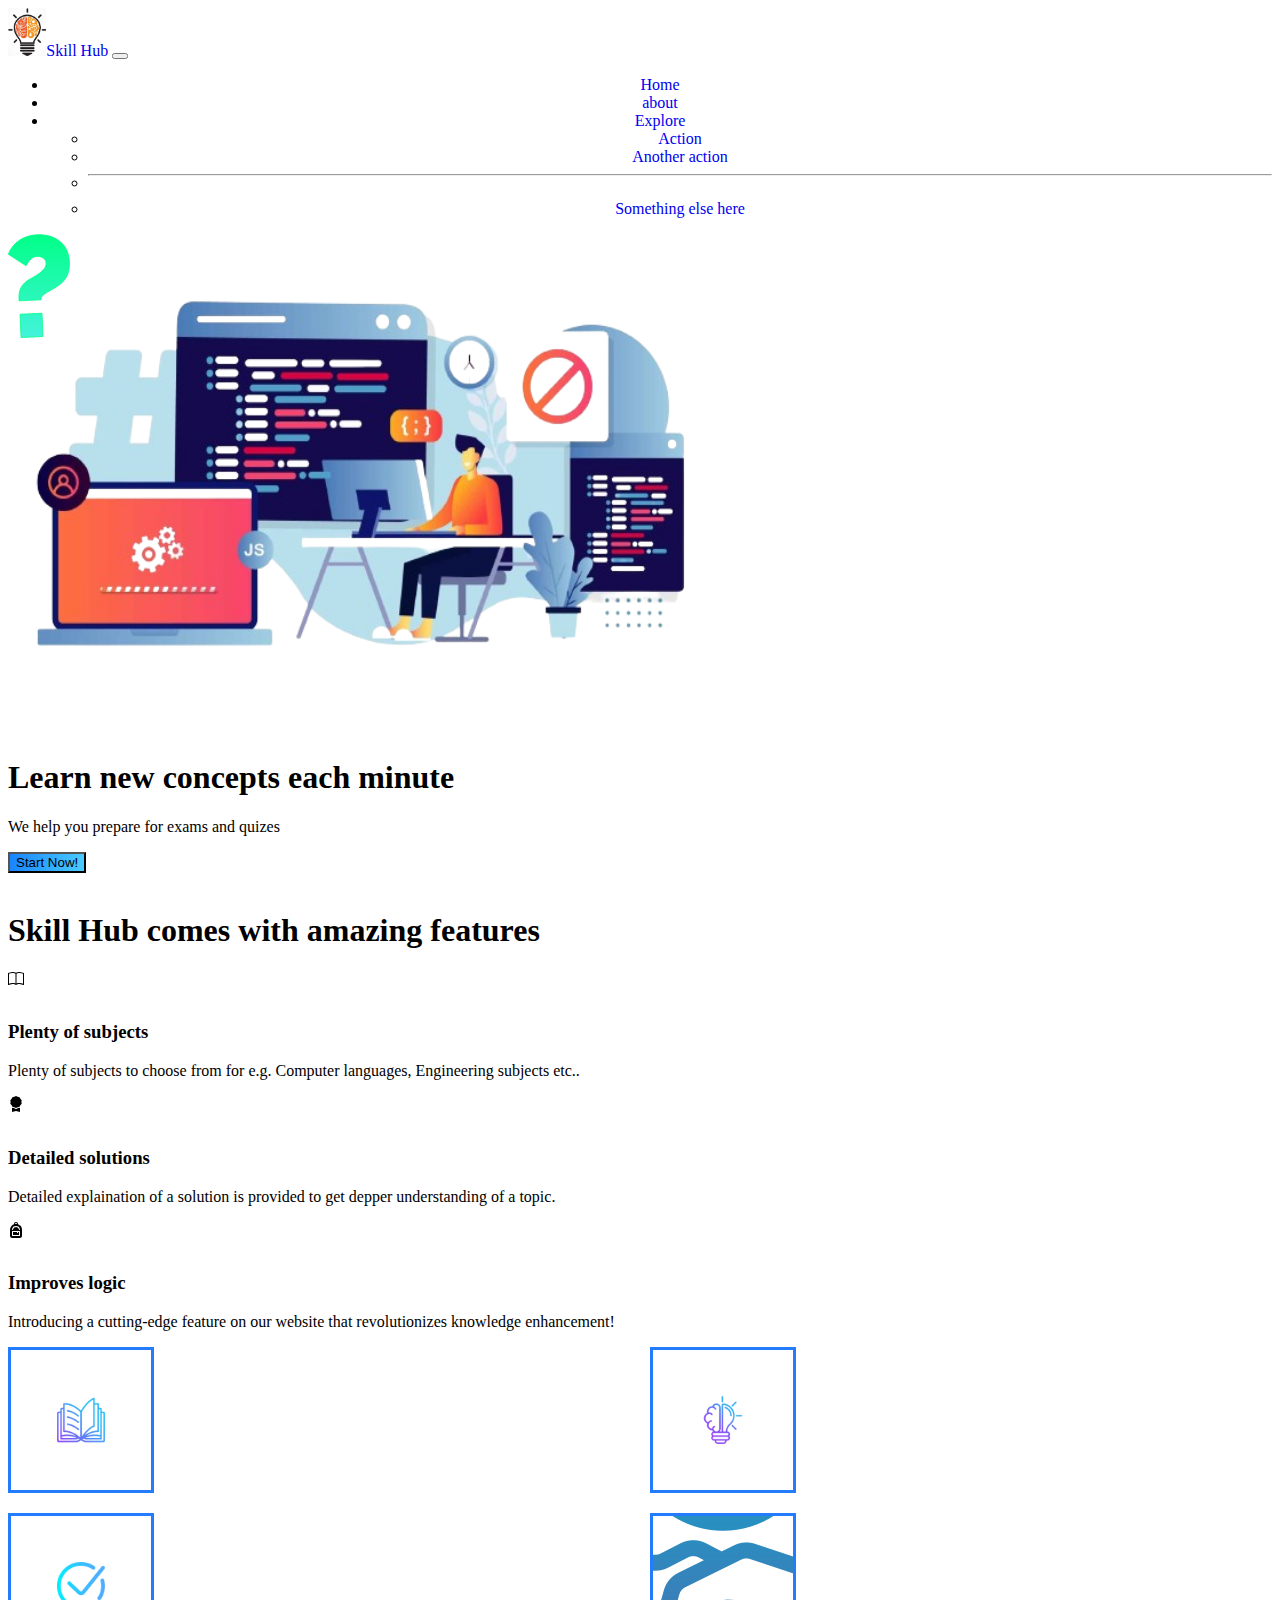
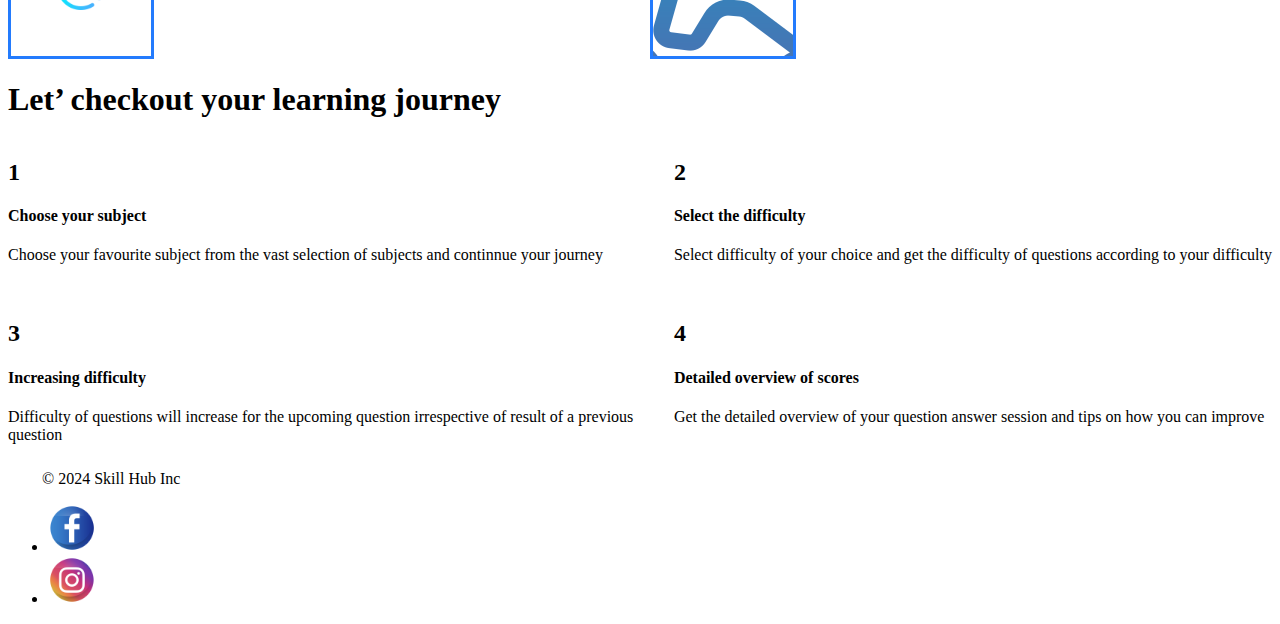
<file: index.html>
<!DOCTYPE html>
<html lang="en">

<head>
  <meta charset="UTF-8">
  <meta name="viewport" content="width=device-width, initial-scale=1.0">
  <title>Skill Hub</title>
  <link rel="stylesheet" href="./style.css">
  <link href="https://cdn.jsdelivr.net/npm/bootstrap@5.3.2/dist/css/bootstrap.min.css" rel="stylesheet"
    integrity="sha384-T3c6CoIi6uLrA9TneNEoa7RxnatzjcDSCmG1MXxSR1GAsXEV/Dwwykc2MPK8M2HN" crossorigin="anonymous">
  <script src="https://cdn.jsdelivr.net/npm/bootstrap@5.3.2/dist/js/bootstrap.bundle.min.js"
    integrity="sha384-C6RzsynM9kWDrMNeT87bh95OGNyZPhcTNXj1NW7RuBCsyN/o0jlpcV8Qyq46cDfL"
    crossorigin="anonymous"></script>
  <link rel="stylesheet" href="./style2.css">
</head>
<body>
  <div class="menu">
    <nav class="navbar navbar-expand-lg">
      <div class="container-fluid">
        <a class="navbar-brand" href="./index.html"> <img src="./images/logo.jpeg" alt="logo" id="logo">Skill Hub</a>
        <button class="navbar-toggler" type="button" data-bs-toggle="collapse" data-bs-target="#navbarSupportedContent"
          aria-controls="navbarSupportedContent" aria-expanded="false" aria-label="Toggle navigation">
          <span class="navbar-toggler-icon"></span>
        </button>
        <div class="collapse navbar-collapse " id="navbarSupportedContent">
          <ul class="navbar-nav me-auto mb-2 mb-lg-0">
            <li class="nav-item">
              <a class="nav-link active" aria-current="page" href="#">Home</a>
            </li>
            <li class="nav-item">
              <a class="nav-link" href="#">about</a>
            </li>
            <li class="nav-item dropdown">
              <a class="nav-link dropdown-toggle" href="#" role="button" data-bs-toggle="dropdown"
                aria-expanded="false">
                Explore
              </a>
              <ul class="dropdown-menu">
                <li><a class="dropdown-item" href="#">Action</a></li>
                <li><a class="dropdown-item" href="#">Another action</a></li>
                <li>
                  <hr class="dropdown-divider">
                </li>
                <li><a class="dropdown-item" href="#">Something else here</a></li>
              </ul>
            </li>
        </div>
      </div>
    </nav>
  </div>
  <div class="hero">
    <div class="container col-xxl-12 px-4 py-5">
      <div class="row flex-lg-row-reverse align-items-center g-5 py-5 m-auto" id="box">
        <div class="col-10 col-sm-8 col-lg-6">
          <div id="svl">
            <svg xmlns="http://www.w3.org/2000/svg" width="62" height="104" viewbox="0 0 62 104" fill="none">
              <path
                d="M13.0428 103.487L12.0366 80.2435L34.0041 79.2932L35.01 102.537L13.0428 103.487ZM11.0283 66.7987C10.9415 64.8139 10.9501 62.8503 11.058 60.9051C11.1621 58.9614 11.5534 57.0979 12.2349 55.3153C12.9149 53.5361 13.9755 51.8103 15.4176 50.139C16.8597 48.4664 18.8296 46.9155 21.3225 45.4805C22.337 44.8698 23.7928 44.0509 25.6884 43.0215C27.5839 41.993 29.472 40.7751 31.3527 39.3666C33.2307 37.9629 34.8452 36.4006 36.1907 34.6847C37.5362 32.9714 38.1668 31.1228 38.08 29.1381C37.9858 26.9651 37.0616 25.275 35.3046 24.0759C33.5503 22.8728 31.5373 22.3216 29.2701 22.4182C27.569 22.4925 26.1168 22.8889 24.92 23.6013C23.7185 24.3161 22.6915 25.1674 21.8354 26.1474C20.9779 27.1322 20.2643 28.1334 19.6931 29.153C19.1207 30.1714 18.5682 31.025 18.0292 31.7101L0.35376 20.2625C2.56003 14.3939 6.23842 9.73783 11.391 6.29611C16.5428 2.85677 22.5217 0.98737 29.3233 0.693895C32.9125 0.537494 36.5734 0.900563 40.3038 1.78039C44.0331 2.65993 47.4349 4.16774 50.51 6.30859C53.5839 8.44558 56.1223 11.3176 58.1231 14.9228C60.1251 18.5281 61.2416 22.9757 61.4694 28.266C61.6654 32.8016 61.0172 36.973 59.5269 40.7751C58.0339 44.5799 55.2241 47.9907 51.0961 51.0075C49.0777 52.5165 47.005 53.8361 44.8778 54.9683C42.7483 56.1033 40.787 57.2293 38.9893 58.3468C37.1916 59.468 35.726 60.6178 34.5949 61.8033C33.4614 62.9879 32.931 64.3382 32.9955 65.8472L11.0283 66.7987Z"
                fill="url(#paint0_linear_6_592)"></path>
              <defs>
                <lineargradient id="paint0_linear_6_592" x1="30.9286" y1="0.658569" x2="30.9286" y2="103.487"
                  gradientunits="userSpaceOnUse">
                  <stop stop-color="#01FF88"></stop>
                  <stop offset="1" stop-color="#43F3DB"></stop>
                </lineargradient>
              </defs>
            </svg>
          </div><img src="./images/hero.png" class="d-block mx-lg-auto img-fluid" alt="Bootstrap Themes" width="700"
            height="500" loading="lazy">
        </div>
        <div class="col-lg-6">
          <h1 class="display-5 fw-bold text-body-emphasis lh-1 mb-3">Learn new concepts each minute</h1>
          <p class="lead">We help you prepare for exams and quizes</p>
          <div class="d-grid gap-2 d-md-flex justify-content-md-start">
            <button type="button" id="direct" class="btn btn-lg px-4 me-md-2">Start Now!</button>
            <script>
              document.getElementById("direct").addEventListener("click", function () {
                window.location.href = "./feilds.html";
              });
            </script>
          </div>
        </div>
      </div>
    </div>
  </div><br>
  <!-- features -->
  <div class="container  col-xxl-12 px-4 py-5">
    <h1 class="display-5 fw-bold text-body-emphasis">Skill Hub comes with amazing features</h1>
    <div class="row g-4 py-5 row-cols-1 row-cols-lg-3">
      <div class="feature col">
        <div
          class="feature-icon d-inline-flex align-items-center justify-content-center text-bg-primary bg-gradient fs-2 mb-3">
          <svg xmlns="http://www.w3.org/2000/svg" width="1em" height="1em" fill="currentColor" class="bi bi-book"
            viewbox="0 0 16 16">
            <path
              d="M1 2.828c.885-.37 2.154-.769 3.388-.893 1.33-.134 2.458.063 3.112.752v9.746c-.935-.53-2.12-.603-3.213-.493-1.18.12-2.37.461-3.287.811zm7.5-.141c.654-.689 1.782-.886 3.112-.752 1.234.124 2.503.523 3.388.893v9.923c-.918-.35-2.107-.692-3.287-.81-1.094-.111-2.278-.039-3.213.492zM8 1.783C7.015.936 5.587.81 4.287.94c-1.514.153-3.042.672-3.994 1.105A.5.5 0 0 0 0 2.5v11a.5.5 0 0 0 .707.455c.882-.4 2.303-.881 3.68-1.02 1.409-.142 2.59.087 3.223.877a.5.5 0 0 0 .78 0c.633-.79 1.814-1.019 3.222-.877 1.378.139 2.8.62 3.681 1.02A.5.5 0 0 0 16 13.5v-11a.5.5 0 0 0-.293-.455c-.952-.433-2.48-.952-3.994-1.105C10.413.809 8.985.936 8 1.783">
            </path>
          </svg>
        </div>
        <h3 class="fs-2 text-body-emphasis">Plenty of subjects</h3>
        <p>Plenty of subjects to choose from for e.g. Computer languages, Engineering subjects etc..</p>
      </div>
      <div class="feature col">
        <div
          class="feature-icon d-inline-flex align-items-center justify-content-center text-bg-primary bg-gradient fs-2 mb-3">
          <svg xmlns="http://www.w3.org/2000/svg" width="1em" height="1em" fill="currentColor" class="bi bi-award-fill"
            viewbox="0 0 16 16">
            <path
              d="m8 0 1.669.864 1.858.282.842 1.68 1.337 1.32L13.4 6l.306 1.854-1.337 1.32-.842 1.68-1.858.282L8 12l-1.669-.864-1.858-.282-.842-1.68-1.337-1.32L2.6 6l-.306-1.854 1.337-1.32.842-1.68L6.331.864z">
            </path>
            <path d="M4 11.794V16l4-1 4 1v-4.206l-2.018.306L8 13.126 6.018 12.1z"></path>
          </svg>
        </div>
        <h3 class="fs-2 text-body-emphasis">Detailed solutions</h3>
        <p>Detailed explaination of a solution is provided to get depper understanding of a topic.</p>
      </div>
      <div class="feature col">
        <div
          class="feature-icon d-inline-flex align-items-center justify-content-center text-bg-primary bg-gradient fs-2 mb-3">
          <svg xmlns="http://www.w3.org/2000/svg" width="1em" height="1em" fill="currentColor"
            class="bi bi-backpack-fill" viewbox="0 0 16 16">
            <path d="M5 13v-3h4v.5a.5.5 0 0 0 1 0V10h1v3z"></path>
            <path
              d="M6 2v.341C3.67 3.165 2 5.388 2 8v5.5A2.5 2.5 0 0 0 4.5 16h7a2.5 2.5 0 0 0 2.5-2.5V8a6 6 0 0 0-4-5.659V2a2 2 0 1 0-4 0m2-1a1 1 0 0 1 1 1v.083a6 6 0 0 0-2 0V2a1 1 0 0 1 1-1m0 3a4 4 0 0 1 3.96 3.43.5.5 0 1 1-.99.14 3 3 0 0 0-5.94 0 .5.5 0 1 1-.99-.14A4 4 0 0 1 8 4M4.5 9h7a.5.5 0 0 1 .5.5v4a.5.5 0 0 1-.5.5h-7a.5.5 0 0 1-.5-.5v-4a.5.5 0 0 1 .5-.5">
            </path>
          </svg>
        </div>
        <h3 class="fs-2 text-body-emphasis">Improves logic</h3>
        <p>Introducing a cutting-edge feature on our website that revolutionizes knowledge enhancement!</p>
      </div>
    </div>
  </div>
  <!-- steps -->
  <div class="container  col-xxl-12 px-4 py-5">
    <div class="row flex-lg-row-reverse align-items-center g-5 py-5">
      <div class="col-10 col-sm-8 col-lg-6">
        <div class="row">
          <div class="col-lg-4" id="gol">
            <div class="bd-placeholder-img rounded-circle" style="width: 140px; height: 140px; overflow: hidden;"><img
                src="./images/icons/book.png" class="img" alt="Your Image"></div>
            <div class="bd-placeholder-img rounded-circle" style="width: 140px; height: 140px; overflow: hidden;"><img
                src="./images/icons/skill.png" class="img" alt="Your Image"></div>
            <div class="bd-placeholder-img rounded-circle" style="width: 140px; height: 140px; overflow: hidden;"><img
                src="./images/icons/check.png" class="img" alt="Your Image"></div>
            <div class="bd-placeholder-img rounded-circle" style="width: 140px; height: 140px; overflow: hidden;"><img
                src="./images/icons/trust.png" class="img-fluid" alt="Your Image"></div>
          </div>
        </div>
      </div>
      <div class="col-lg-6">
        <h1 class="display-5 fw-bold text-body-emphasis lh-1 mb-3">Let’ checkout your learning journey</h1>
        <div id="steps">
          <div>
            <h2>1</h2>
            <h4>Choose your subject</h4>
            <p>Choose your favourite subject
              from the vast selection of subjects
              and continnue your journey</p>
          </div>
          <div>
            <h2>2</h2>
            <h4>Select the difficulty</h4>
            <p>Select difficulty of your choice
              and get the difficulty of questions
              according to your difficulty</p>
          </div>
          <div>
            <h2>3</h2>
            <h4>Increasing difficulty</h4>
            <p>Difficulty of questions will increase for the upcoming question irrespective of result of a previous
              question</p>
          </div>
          <div>
            <h2>4</h2>
            <h4>Detailed overview of scores</h4>
            <p>Get the detailed overview of
              your question answer session
              and tips on how you can improve</p>
          </div>
        </div>
      </div>
    </div>
  </div>
  <div class="container">
    <footer class="d-flex flex-wrap justify-content-between align-items-center py-3 my-4 border-top">
      <div class="col-md-4 d-flex align-items-center">
        <a href="/" class="mb-3 me-2 mb-md-0 text-muted text-decoration-none lh-1"><svg class="bi" width="30"
            height="24">
            <use xlink:href="#bootstrap"></use>
          </svg></a> <span class="text-muted">© 2024 Skill Hub Inc</span>
      </div>
      <ul class="nav col-md-4 justify-content-end list-unstyled d-flex">
        <li class="ms-3">
          <a class="text-muted" href="#"><img id="so" src="./images/icons/facebook.png" alt="facebook"></a>
        </li>
        <li class="ms-3">
          <a class="text-muted" href="#"><img id="so" src="./images/icons/instagram.png" alt="instagram"></a>
        </li>
      </ul>
    </footer>
  </div>
</body>

</html>
</file>
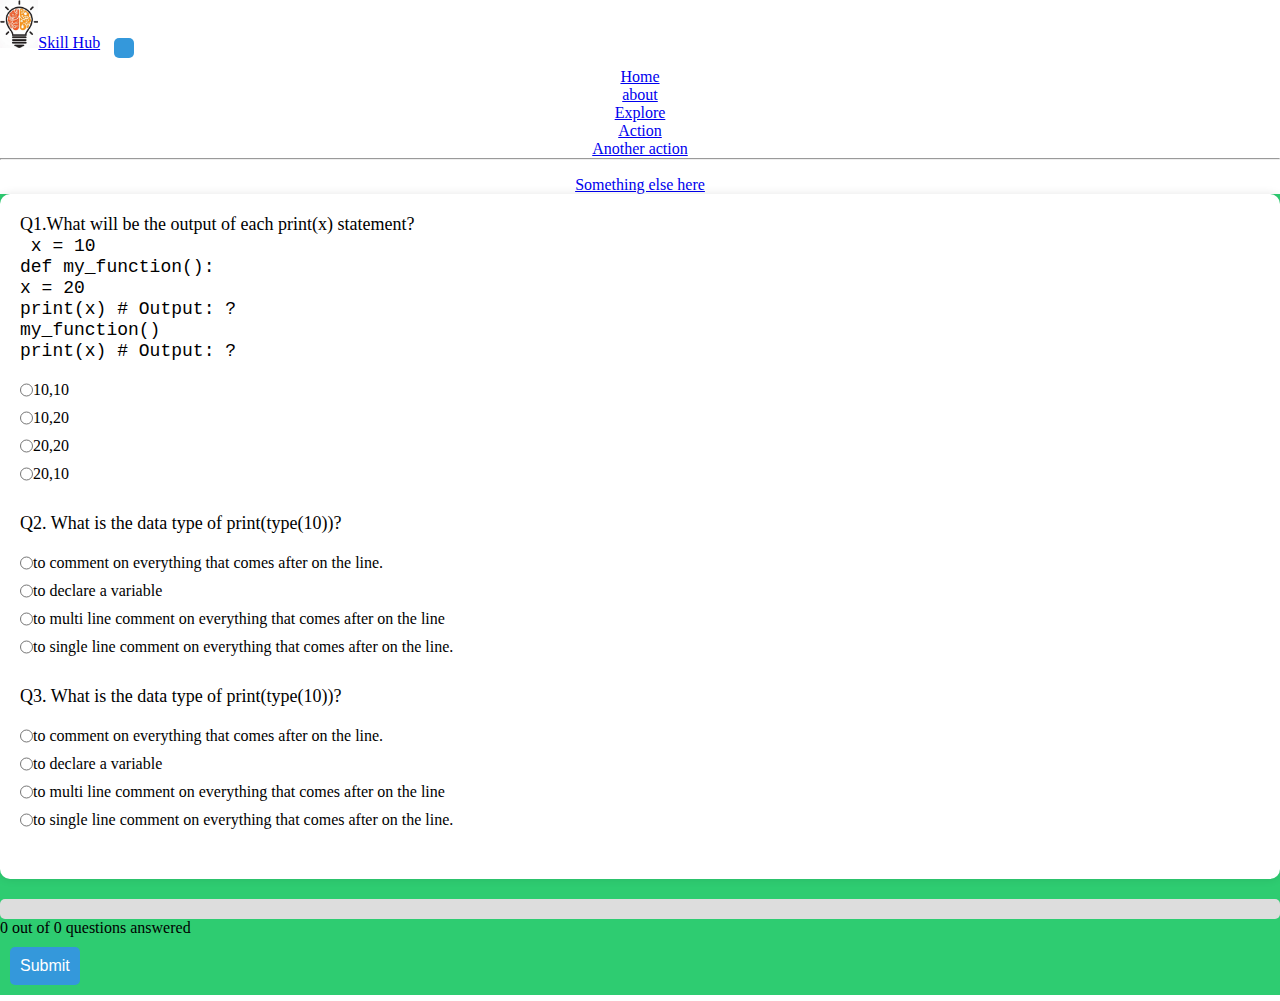
<file: quiz1.html>
<!DOCTYPE html>
<html lang="en">
<head>
  <meta charset="UTF-8">
  <meta name="viewport" content="width=device-width, initial-scale=1.0">
  <title>Skill Hub</title>
  <link rel="stylesheet" href="./style.css">
  <link href="https://cdn.jsdelivr.net/npm/bootstrap@5.3.2/dist/css/bootstrap.min.css" rel="stylesheet"
    integrity="sha384-T3c6CoIi6uLrA9TneNEoa7RxnatzjcDSCmG1MXxSR1GAsXEV/Dwwykc2MPK8M2HN" crossorigin="anonymous">
  <script src="https://cdn.jsdelivr.net/npm/bootstrap@5.3.2/dist/js/bootstrap.bundle.min.js"
    integrity="sha384-C6RzsynM9kWDrMNeT87bh95OGNyZPhcTNXj1NW7RuBCsyN/o0jlpcV8Qyq46cDfL"
    crossorigin="anonymous"></script>
  <link rel="stylesheet" href="./style3.css">
</head>
<body>
  <div class="menu">
    <nav class="navbar navbar-expand-lg">
      <div class="container-fluid">
        <a class="navbar-brand" href="./index.html"> <img src="./images/logo.jpeg" alt="logo" id="logo" >Skill Hub</a>
        <button class="navbar-toggler" type="button" data-bs-toggle="collapse" data-bs-target="#navbarSupportedContent"
          aria-controls="navbarSupportedContent" aria-expanded="false" aria-label="Toggle navigation">
          <span class="navbar-toggler-icon"></span>
        </button>
        <div class="collapse navbar-collapse " id="navbarSupportedContent">
          <ul class="navbar-nav me-auto mb-2 mb-lg-0">
            <li class="nav-item">
              <a class="nav-link active" aria-current="page" href="#">Home</a>
            </li>
            <li class="nav-item">
              <a class="nav-link" href="#">about</a>
            </li>
            <li class="nav-item dropdown">
              <a class="nav-link dropdown-toggle" href="#" role="button" data-bs-toggle="dropdown"
                aria-expanded="false">
                Explore
              </a>
              <ul class="dropdown-menu">
                <li><a class="dropdown-item" href="#">Action</a></li>
                <li><a class="dropdown-item" href="#">Another action</a></li>
                <li>
                  <hr class="dropdown-divider">
                </li>
                <li><a class="dropdown-item" href="#">Something else here</a></li>
              </ul>
            </li>
        </div>
      </div>
    </nav>
  </div>
  <div class="container col-xxl-8 px-4 py-5">
  <div class="question-container">
    <div class="question"> Q1.What will be the output of each print(x) statement?
      <p><code> x = 10<br>
        def my_function():<br>
            x = 20<br>
            print(x)  # Output: ?
         <br>
        my_function()<br>
        print(x)  # Output: ?
        </code></p>
    </div>
    <div class="options">
      <label><input type="radio" name="q1" value="A" class="correct-answer">10,10 </label>
      <label><input type="radio" name="q1" value="B" class="incorrect-answer">10,20</label>
      <label><input type="radio" name="q1" value="C" class="incorrect-answer"> 20,20</label>
      <label><input type="radio" name="q1" value="D" class="incorrect-answer"> 20,10</label>
    </div>
    <div class="question">Q2.
      What is the data type of print(type(10))?</div>
    <div class="options">
      <label><input type="radio" name="q2" value="A" class="correct-answer">to comment on everything that comes after on the line.</label>
      <label><input type="radio" name="q2" value="B" class="incorrect-answer">to declare a variable </label>
      <label><input type="radio" name="q2" value="C" class="incorrect-answer"> to multi line comment on everything that comes after on the line</label>
      <label><input type="radio" name="q2" value="D" class="incorrect-answer">to single line comment on everything that comes after on the line.</label>
    </div>
    <div class="question">Q3.
      What is the data type of print(type(10))?</div>
    <div class="options">
      <label><input type="radio" name="q3" value="A" class="correct-answer">to comment on everything that comes after on the line.</label>
      <label><input type="radio" name="q3" value="B" class="incorrect-answer">to declare a variable </label>
      <label><input type="radio" name="q3" value="C" class="incorrect-answer"> to multi line comment on everything that comes after on the line</label>
      <label><input type="radio" name="q3" value="D" class="incorrect-answer">to single line comment on everything that comes after on the line.</label>
    </div>
</div>
<div id="progress-bar">
  <div id="progress-bar-inner"></div>
</div>
<p id="progress-text">0 out of 0 questions answered</p>
<button onclick="checkAnswers(),updateProgress()" id="Submit">Submit</button>
</div>
<script src="./scriptquiz1.js"></script>
</body>
</html>
</file>
<file: style.css>
.navbar *> li:hover {
color: yellow;
}
.navbar-nav{
text-align: center;
z-index: 1;
}
.dropdown-menu{
    text-align: center;
    z-index: 1;
}
.container{
   border: radius 15px;;
  position: relative;
}
@media (max-width: 768px) {
    .navbar-nav{
        background-color: whitesmoke;
        position: absolute;
        display: flex;
        justify-content: center;
        align-items: center;
        width: 100%;
    
    }
  }
  #logo{
    height: 3rem;
  }
  #svl{
   position: absolute;
   width: 100%; 
   stroke-width: 0.8px;
   stroke: #01FF88;
   width: 168.496px;
   height: 660.944px;
   flex-shrink: 0;
  }
  #svr{
    width: 100%;
    position: absolute;
    z-index: 0;
    display: flex;
    justify-content: flex-end; 
    padding: 20px; 
  }
  .btn{
    background: linear-gradient(95deg, #1884FF 0%, #49CDFF 100%);
    box-shadow: 0px 18px 40px -12px rgba(62, 189, 255, 0.45);
  }
.feature-icon{
  height: 2em;
  width:  2em;
  border-radius: 1em;
  border-color: #237BFD;
}
.logo{
  height: 2rem;
  width: 2rem;
}
#so{
 height: 3rem;
}
#gol{
     display: grid;
      z-index: 1;
      grid-template-rows: auto auto; 
      grid-template-columns: auto auto;
      gap: 20px;
}
.bd-placeholder-img{
  display: flex;
  justify-content: center;
  align-items: center;
  border: 3px  solid #237BFD ;
}
.img{
  height: 3rem;
  width: 3rem;
}
#steps{
  display: grid;
      grid-template-rows: auto auto; 
      grid-template-columns: auto auto;
      gap: 20px;
}
</file>
<file: style2.css>
.container-grid {
    display: flex;
    align-items: center;
    justify-content: center;
    flex-wrap: wrap;
    flex-shrink: 1;
}
a{
    text-decoration: none;
}
.grid {
    display: grid;
    grid-template-columns: repeat(4, 250px);
    grid-template-rows: auto;
    gap: 1rem;
}
.icon{
    width: 200px;
    height: 200px;
    border-radius: 16px;
}
.sub{
    font-family: 'Gill Sans', 'Gill Sans MT', Calibri, 'Trebuchet MS', sans-serif;
    border: 2px solid white;
    color: rgb(33, 30, 30);
    margin-top: 7px;
    padding: 5px 20px;
    cursor: pointer;
    border-radius: 16px;
    background: linear-gradient(145deg, #f0f0f0, #cacaca);
    box-shadow: 5px 5px 10px #c1c1c1, -5px -5px 10px rgba(128, 128, 128, 0.091);
    display: flex;
    flex-direction: column;
    justify-content: center;
    align-items: center;
    gap: 3px;
    cursor:pointer;
}
.row {
    justify-content: center;
    align-items: center;
}
.learn{
    border: 2px solid white;
    color: rgb(33, 30, 30);
    margin: 3px;
    padding: 5px 50px;
    cursor: pointer;
    border-radius: 16px;
    background: linear-gradient(145deg, #f0f0f0, #cacaca);
    box-shadow: 5px 5px 10px #c1c1c1, -5px -5px 10px rgba(128, 128, 128, 0.091);
}

/* Media Query for responsiveness */
@media screen and (max-width: 768px) {
    .grid {
        grid-template-columns: repeat(2, 1fr);
    }
}

@media screen and (max-width: 480px) {
    .grid {
        grid-template-columns: 1fr;
    }
}
</file>
<file: style3.css>
*{
    padding: 0;
    margin: 0;
}
html,body{
    height: 100%;
    width: 100%;

}
.container {
  background-color: #2ecc71;
}

.question-container {
   
    background-color: #fff;
    border-radius: 10px;
    padding: 20px;
    box-shadow: 0 0 10px rgba(0, 0, 0, 0.1);
         
}
  
  .question {
   
    font-size: 18px;
    margin-bottom: 20px;
  }
  
  .options {
    display: flex;
    flex-direction: column;
    margin-bottom: 20px;
  }
  
  label {
    display: flex;
    margin-bottom: 10px;
  }
  
  button {
    background-color: #3498db;
    color: #fff;
    margin: 10px;
    padding: 10px;
    font-size: 16px;
    cursor: pointer;
    border: none;
    border-radius: 5px;
    transition: background-color 0.3s;
  }
  
button:hover {
    background-color: #2980b9;
  }
  
  .correct {
    background-color: #2ecc71;
    color: #fff;
  }
  
  .wrong {
    background-color: #e74c3c;
    color: #fff;
  }
  .correct-answer {
    background-color:#2ecc71;
  }

  .incorrect-answer {
    background-color: red;
  }
  #progress-bar {
    margin-top: 20px;
    background-color: #ddd;
    border-radius: 5px;
    overflow: hidden;
}

#progress-bar-inner {
    height: 20px;
    background-color: #4caf50;
    width: 0;
}
</file>
